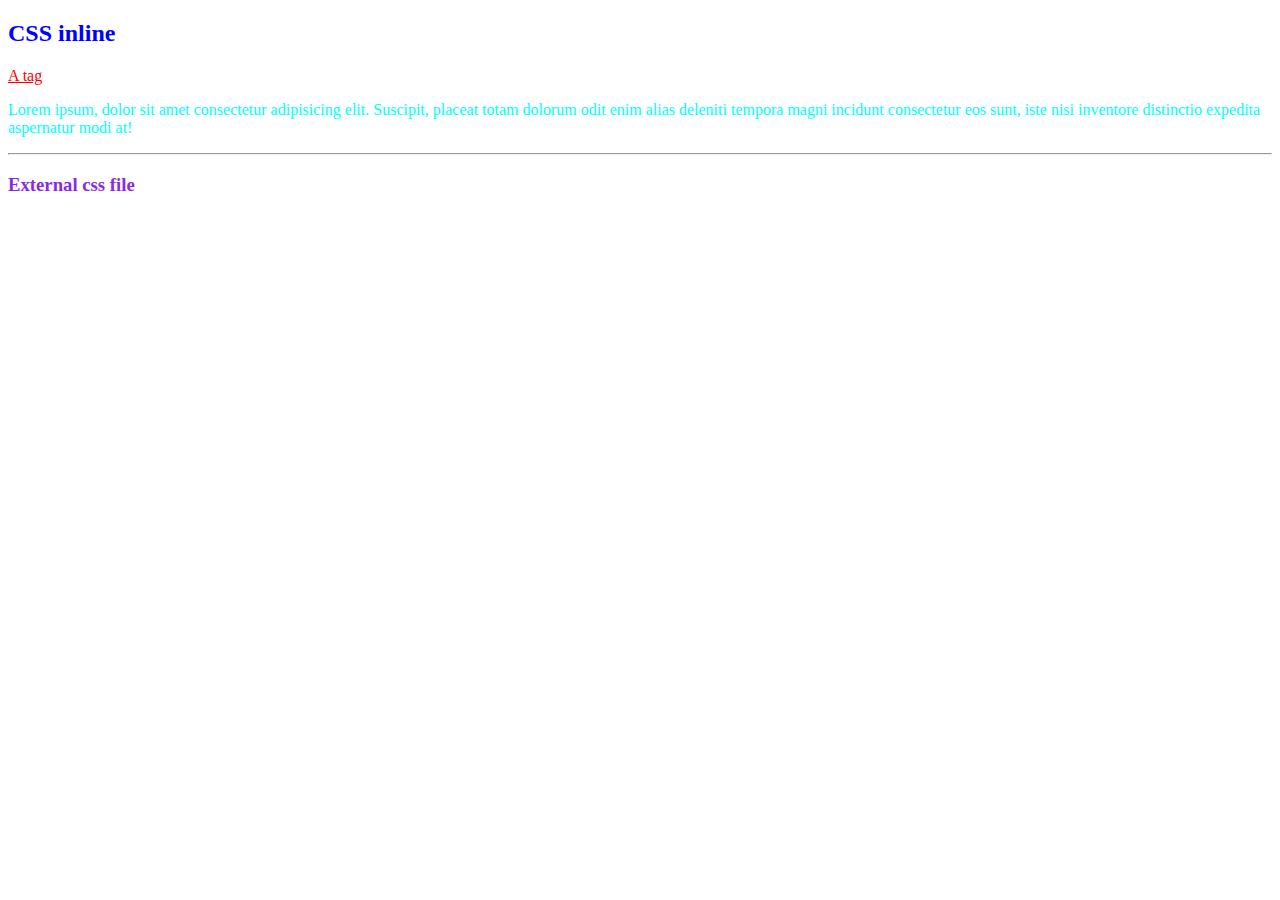
<file: index.html>
<!DOCTYPE html>
<html lang="en">
<head>
    <meta charset="UTF-8">
    <meta http-equiv="X-UA-Compatible" content="IE=edge">
    <meta name="viewport" content="width=device-width, initial-scale=1.0">
    <title>Document</title>
    <link href="style.css" rel="stylesheet">
    <style>
        p {
            color: aqua;
        }
    </style>
</head>
<body>
    <h2 style="color:blue;">CSS inline</h2>
    <a style="color: red;" href="https://www.w3schools.com/tags/tag_a.asp">A tag</a>

    <p>Lorem ipsum, dolor sit amet consectetur adipisicing elit. Suscipit, placeat totam 
        dolorum odit enim alias deleniti tempora magni incidunt consectetur eos sunt, 
        iste nisi inventore distinctio expedita aspernatur modi at!</p>
    <hr>

    <h3>External css file</h3>
</body>
</html>
</file>
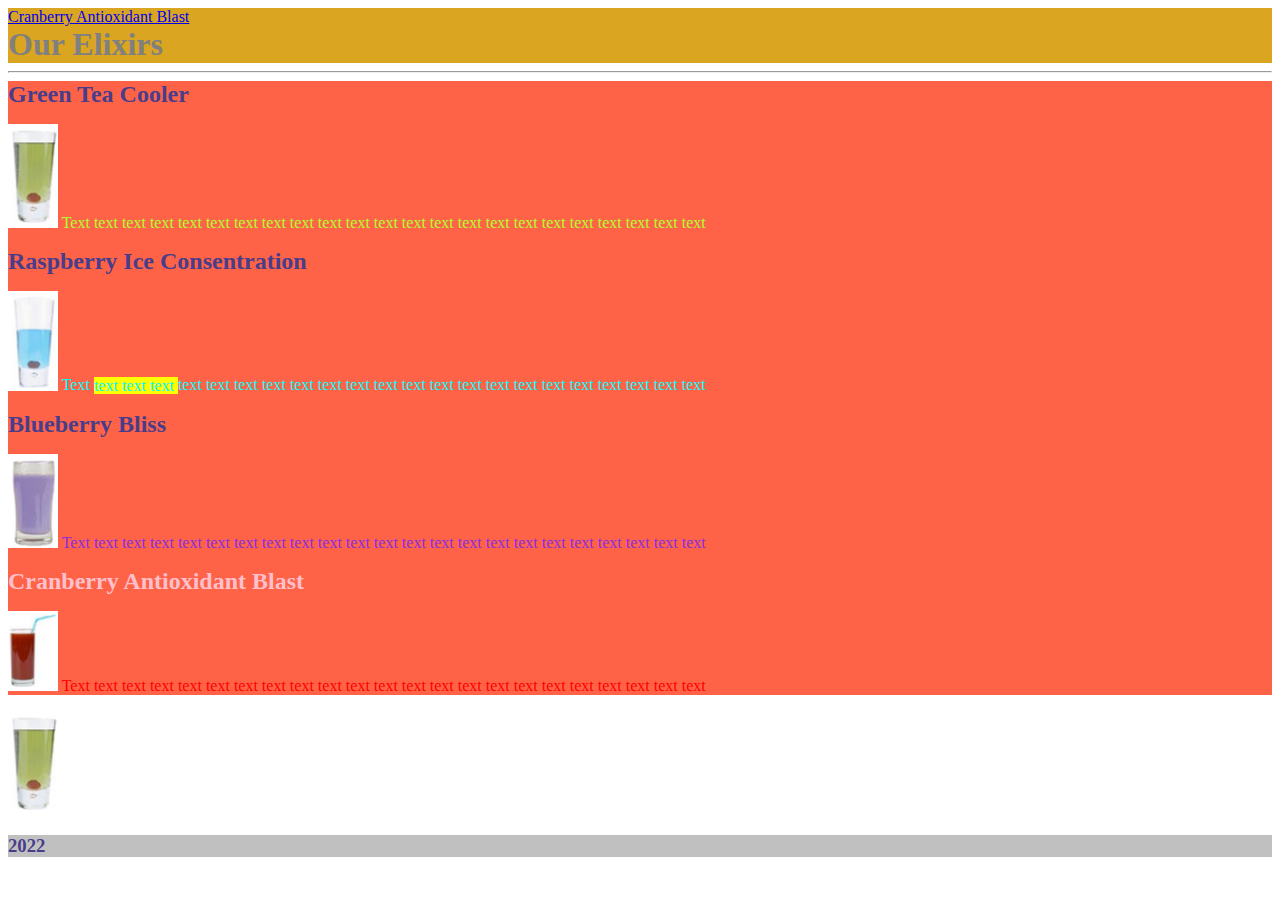
<file: elixir.html>
<!DOCTYPE html>
<html lang="en">
<head>
    <meta charset="UTF-8">
    <meta http-equiv="X-UA-Compatible" content="IE=edge">
    <meta name="viewport" content="width=device-width, initial-scale=1.0">
    <title>ELixir</title>
    <link href="/css/elexirstyle.css" rel="stylesheet">
</head>
<body>
    <div class="header">
        <a href="#berry">Cranberry Antioxidant Blast</a>
        <h1>Our Elixirs</h1>
    </div>
    <hr>
    <div class="content">
        <h2>Green Tea Cooler</h2>
        <p class="greentea"> <img src="/img/1_img.png" alt="Green Tea"> 
            Text text text text text text text text text text text text text text text text text text text text text text text</p>
            <h2>Raspberry Ice Consentration</h2>
        <p class="ice"> <img src="/img/2_img.png" alt="Ice Consentration"> 
            Text <span class="textbg"> text text text </span> text text text text text text text text text text text text text text text text text text text</p>
            <h2>Blueberry Bliss</h2>
        <p class="blue"> <img src="/img/3_img.png" alt="Blueberry Bliss"> 
            Text text text text text text text text text text text text text text text text text text text text text text text</p>
            <h2 id="berry">Cranberry Antioxidant Blast</h2>
        <p class="blast"> <img src="/img/4_img.png" alt="Cranberry Blast"> 
            Text text text text text text text text text text text text text text text text text text text text text text text</p>
    </div>
    <p>
    <img src="/img/1_img.png" alt="Green Tea">
    </p>
    <div class="footer">
        <h3>2022</h3>
    </div>    
</body>
</html>
</file>
<file: style.css>
h3 {
    color: blueviolet;
}
</file>
<file: css/elexirstyle.css>
h1, h2, h3 {
    color: darkslateblue;
    margin: 0;
}

h1{
    color: grey;
    margin: 0;
}

.greentea {
    color: greenyellow;
}

.ice{
    color: aqua;
}

.blue{
    color: blueviolet;
}

.blast{
    color: red;
}

#berry{
    color: pink;
}

.header{
    background-color: goldenrod;
}

.content{
    background-color: tomato;
}

.footer{
    background-color: silver;
}

.textbg{
    background-color: yellow;
}

p img{
    width: 50px;
}
</file>
